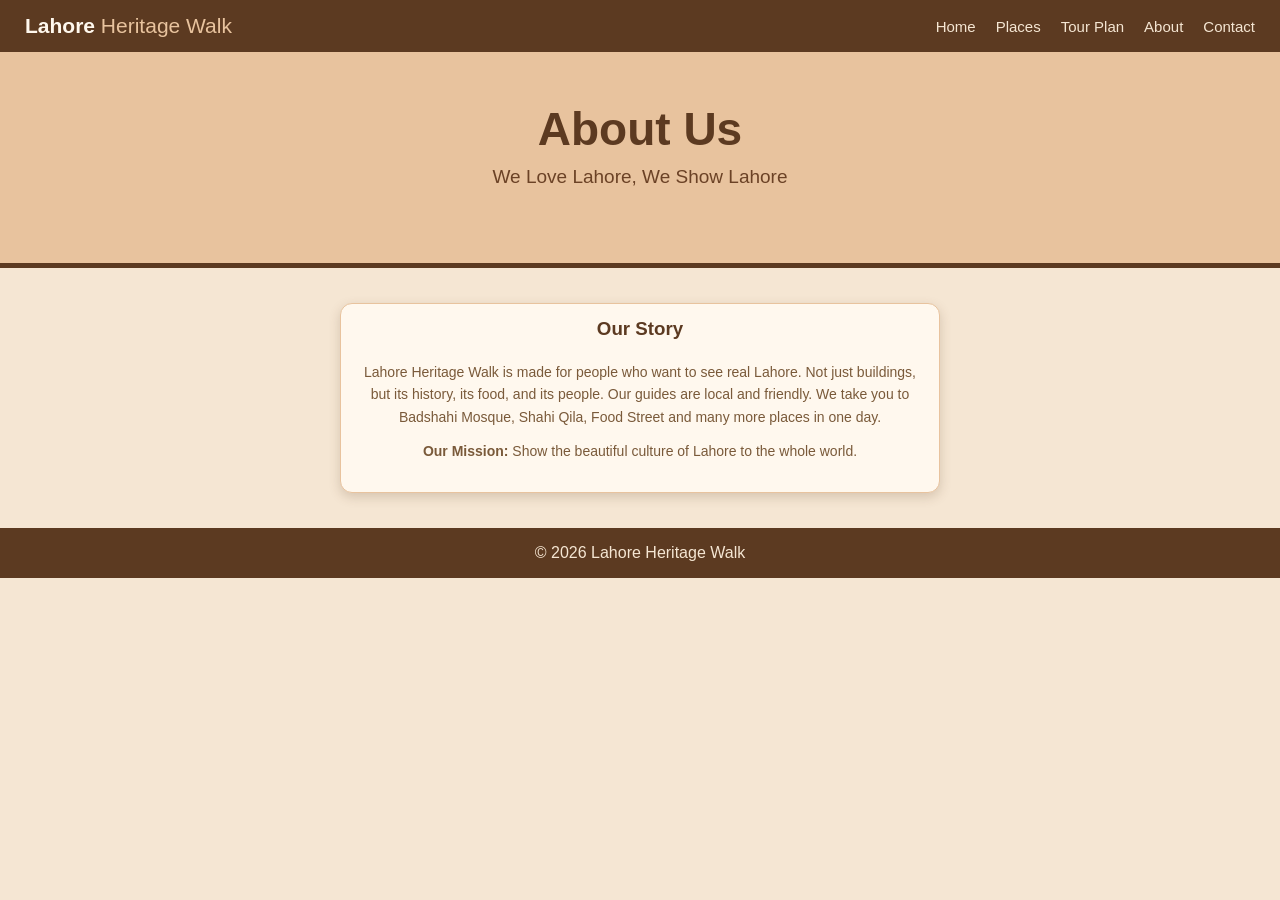
<file: about.html>
<!DOCTYPE html>
<html>
<head>
    <title>About - Lahore Heritage Walk</title>
    <link rel="stylesheet" href="style.css">
</head>
<body>

<header>
    <div class="logo">Lahore <span>Heritage Walk</span></div>
    <nav>
        <a href="index.html">Home</a>
        <a href="places.html">Places</a>
        <a href="tour.html">Tour Plan</a>
        <a href="about.html">About</a>
        <a href="contact.html">Contact</a>
    </nav>
</header>

<div class="hero" style="padding: 50px 20px;">
    <h1>About Us</h1>
    <p>We Love Lahore, We Show Lahore</p>
</div>

<div class="places">
    <div class="card" style="width: 600px;">
        <h3>Our Story</h3>
        <p style="padding: 15px; line-height: 1.6;">Lahore Heritage Walk is made for people who want to see real Lahore. Not just buildings, but its history, its food, and its people. Our guides are local and friendly. We take you to Badshahi Mosque, Shahi Qila, Food Street and many more places in one day.</p>
        <p style="padding: 0 15px 15px 15px;"><b>Our Mission:</b> Show the beautiful culture of Lahore to the whole world.</p>
    </div>
</div>

<footer>
    <p>© 2026 Lahore Heritage Walk</p>
</footer>

</body>
</html>
</file>
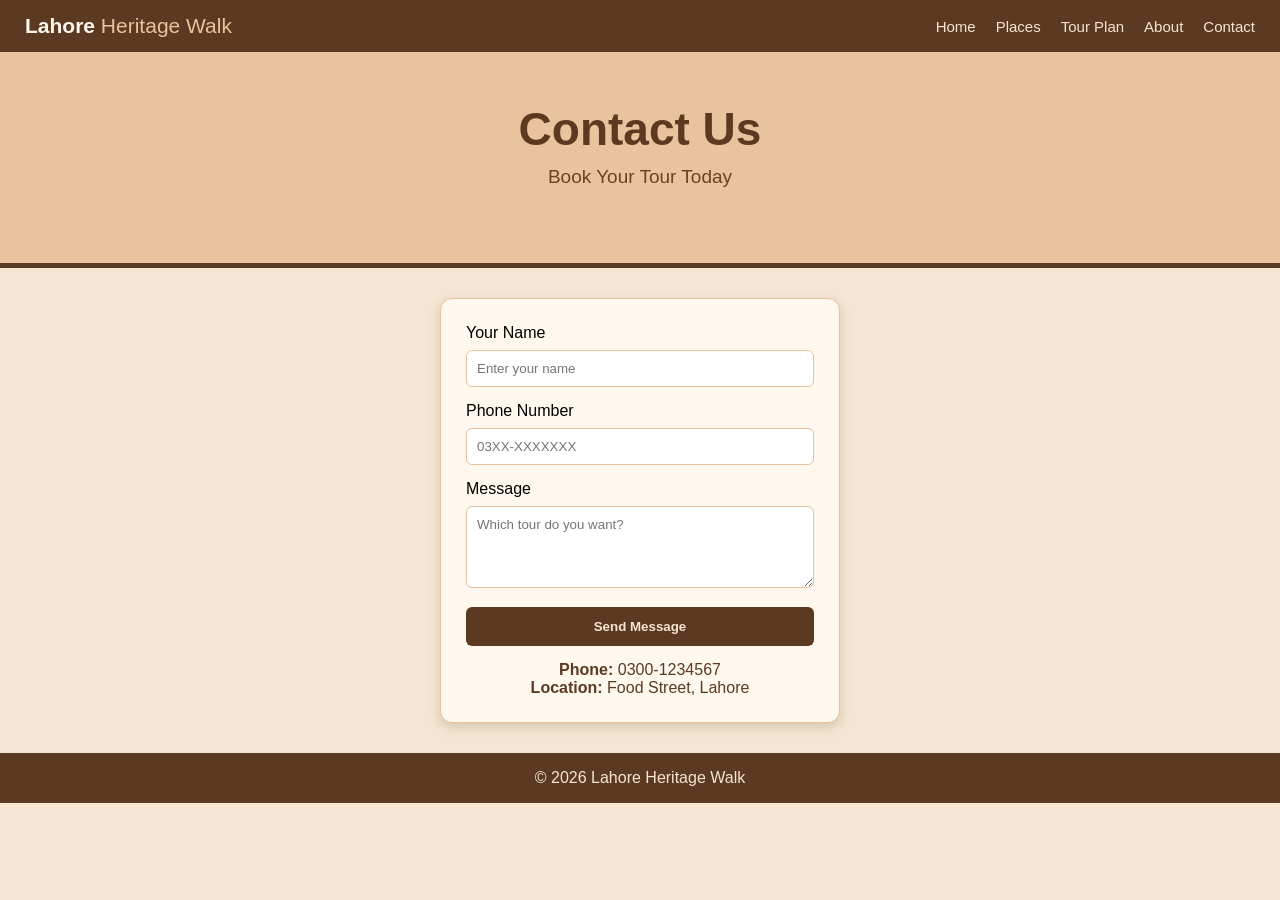
<file: contact.html>
<!DOCTYPE html>
<html>
<head>
    <title>Contact - Lahore Heritage Walk</title>
    <link rel="stylesheet" href="style.css">
</head>
<body>

<header>
    <div class="logo">Lahore <span>Heritage Walk</span></div>
    <nav>
        <a href="index.html">Home</a>
        <a href="places.html">Places</a>
        <a href="tour.html">Tour Plan</a>
        <a href="about.html">About</a>
        <a href="contact.html">Contact</a>
    </nav>
</header>

<div class="hero" style="padding: 50px 20px;">
    <h1>Contact Us</h1>
    <p>Book Your Tour Today</p>
</div>

<div class="contact-box">
    <label>Your Name</label>
    <input type="text" placeholder="Enter your name">
    <label>Phone Number</label>
    <input type="text" placeholder="03XX-XXXXXXX">
    <label>Message</label>
    <textarea rows="4" placeholder="Which tour do you want?"></textarea>
    <button>Send Message</button>
    <p style="text-align:center; margin-top:15px; color:#5C3A21;"><b>Phone:</b> 0300-1234567<br><b>Location:</b> Food Street, Lahore</p>
</div>

<footer>
    <p>© 2026 Lahore Heritage Walk</p>
</footer>

</body>
</html>
</file>
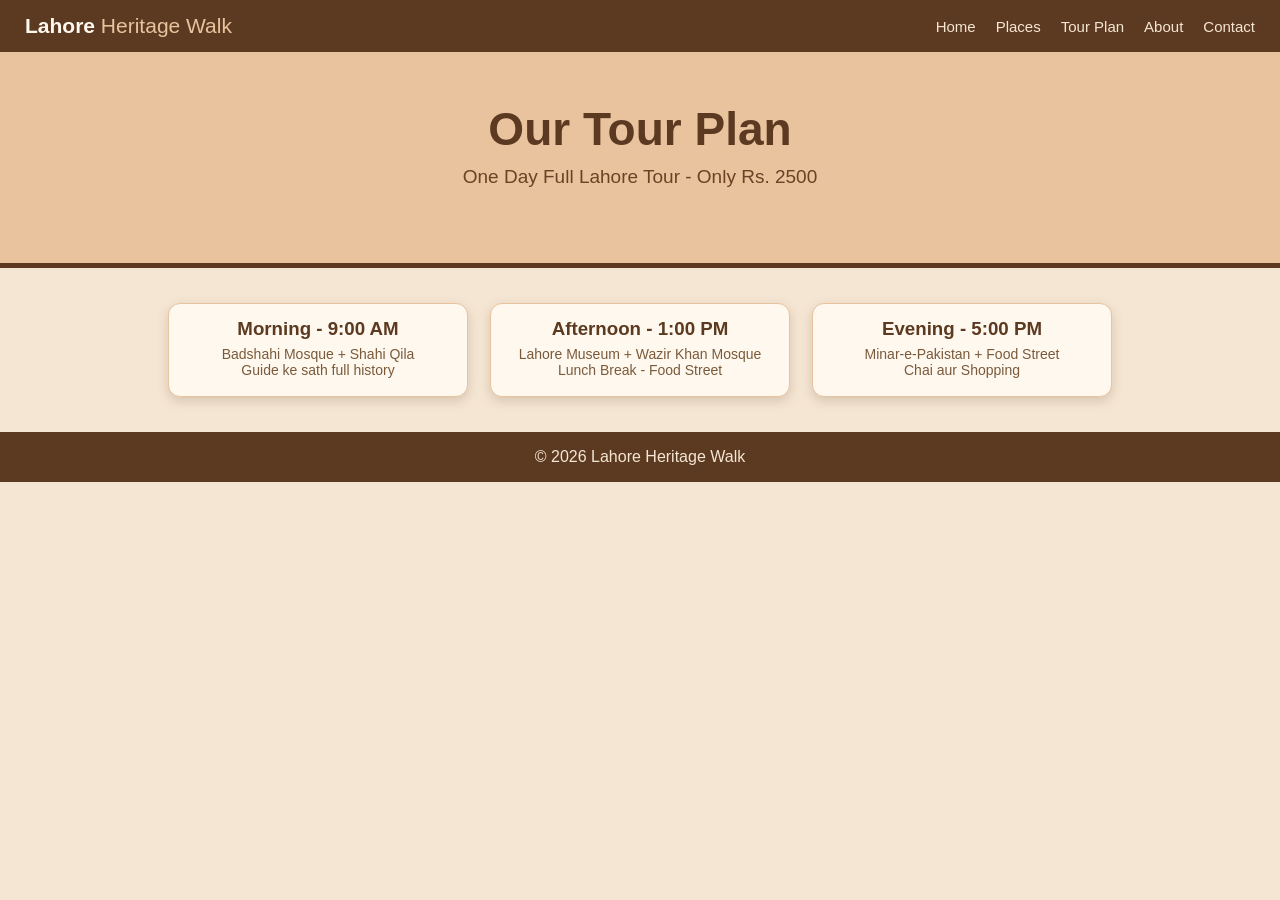
<file: tour.html>
<!DOCTYPE html>
<html>
<head>
    <title>Tour Plan - Lahore Heritage Walk</title>
    <link rel="stylesheet" href="style.css">
</head>
<body>

<header>
    <div class="logo">Lahore <span>Heritage Walk</span></div>
    <nav>
        <a href="index.html">Home</a>
        <a href="places.html">Places</a>
        <a href="tour.html">Tour Plan</a>
        <a href="about.html">About</a>
        <a href="contact.html">Contact</a>
    </nav>
</header>

<div class="hero" style="padding: 50px 20px;">
    <h1>Our Tour Plan</h1>
    <p>One Day Full Lahore Tour - Only Rs. 2500</p>
</div>

<div class="places">
    <div class="card">
        <h3>Morning - 9:00 AM</h3>
        <p>Badshahi Mosque + Shahi Qila<br>Guide ke sath full history</p>
    </div>
    <div class="card">
        <h3>Afternoon - 1:00 PM</h3>
        <p>Lahore Museum + Wazir Khan Mosque<br>Lunch Break - Food Street</p>
    </div>
    <div class="card">
        <h3>Evening - 5:00 PM</h3>
        <p>Minar-e-Pakistan + Food Street<br>Chai aur Shopping</p>
    </div>
</div>

<footer>
    <p>© 2026 Lahore Heritage Walk</p>
</footer>

</body>
</html>
</file>
<file: style.css>
* {
    margin: 0;
    padding: 0;
    box-sizing: border-box;
    font-family: Arial, sans-serif;
}

body {
    background-color: #F5E6D3;
}

/* Header - Dark Brown */
header {
    background: #5C3A21;
    color: #F5E6D3;
    padding: 14px 25px;
    display: flex;
    justify-content: space-between;
    align-items: center;
}

.logo {
    font-size: 21px;
    font-weight: bold;
    white-space: nowrap;
    color: #FFF8EE;
}

.logo span {
    font-weight: normal;
    color: #E8C39E;
    font-size: 21px;
}

nav {
    display: flex;
    gap: 20px;
}

header a {
    color: #F5E6D3;
    text-decoration: none;
    font-size: 15px;
    white-space: nowrap;
}

header a:hover {
    color: #FFD9A0;
}

/* Hero - Beige aur Brown ka Contrast */
.hero {
    background: #E8C39E;
    color: #5C3A21;
    text-align: center;
    padding: 80px 20px;
    border-bottom: 5px solid #5C3A21;
}

.hero h1 {
    font-size: 46px;
    margin-bottom: 10px;
}

.hero p {
    font-size: 19px;
    margin-bottom: 25px;
    color: #6B4226;
}

.hero button {
    background: #5C3A21;
    color: #F5E6D3;
    border: none;
    padding: 13px 28px;
    font-size: 16px;
    border-radius: 6px;
    cursor: pointer;
    font-weight: bold;
}

.hero button:hover {
    background: #402A18;
}

/* Cards - Beige Background pe White Cards */
.places {
    display: flex;
    justify-content: center;
    gap: 22px;
    padding: 35px;
    flex-wrap: wrap;
    background-color: #F5E6D3;
}

.card {
    background: #FFF8EE;
    width: 300px;
    border-radius: 12px;
    overflow: hidden;
    box-shadow: 0 4px 12px rgba(92, 58, 33, 0.2);
    text-align: center;
    padding-bottom: 18px;
    border: 1px solid #E8C39E;
}

.card img {
    width: 100%;
    height: 200px;
    object-fit: cover;
}

.card h3 {
    margin: 14px 0 6px 0;
    color: #5C3A21;
}

.card p {
    color: #7A5A3A;
    padding: 0 12px;
    font-size: 14px;
}

/* Footer - Dark Brown */
footer {
    background: #5C3A21;
    color: #F5E6D3;
    text-align: center;
    padding: 16px;
}
/* Contact Form */
.contact-box {
    background: #FFF8EE;
    width: 400px;
    margin: 30px auto;
    padding: 25px;
    border-radius: 12px;
    border: 1px solid #E8C39E;
    box-shadow: 0 4px 12px rgba(92,58,33,0.2);
}
.contact-box input, .contact-box textarea {
    width: 100%;
    padding: 10px;
    margin: 8px 0 15px 0;
    border: 1px solid #E8C39E;
    border-radius: 6px;
}
.contact-box button {
    background: #5C3A21;
    color: #F5E6D3;
    border: none;
    padding: 12px 20px;
    width: 100%;
    border-radius: 6px;
    font-weight: bold;
    cursor: pointer;
}
</file>
